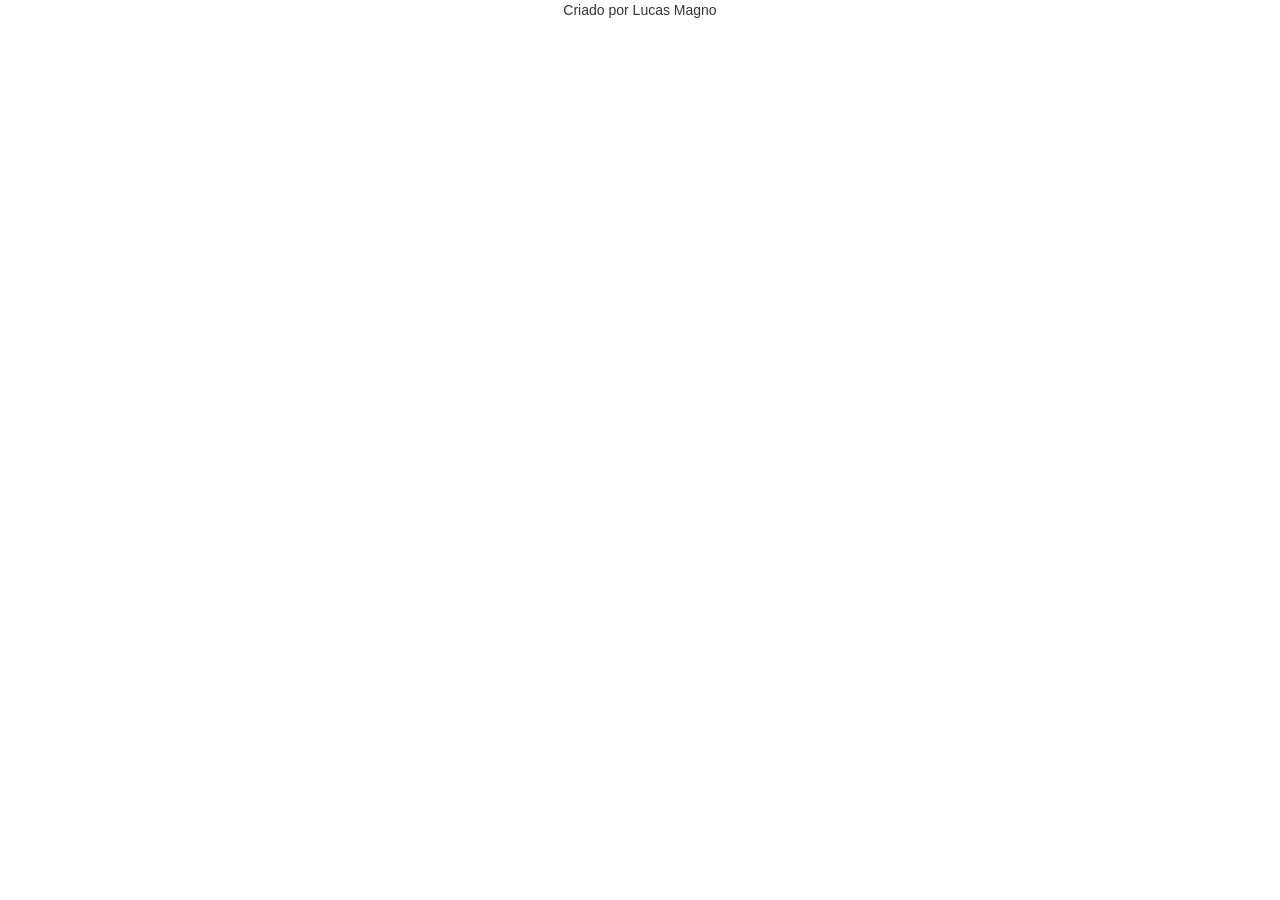
<file: Index.html>
﻿<!--VER ISSO AQUI CARALHOOOOO !!!-->
<!--https://code.tutsplus.com/pt/tutorials/token-based-authentication-with-angularjs-nodejs--cms-22543-->
<!--https://github.com/huseyinbabal/token-based-auth-backend-->

<html ng-app="listaTelefonica">
<head>
    <meta charset="UTF-8">
    <title>Lista Telefonica</title>
    <link rel="stylesheet" type="text/css" href="lib/bootstrap/css/bootstrap.css">
    <link rel="stylesheet" type="text/css" href="css/app.css" />
    <link rel="stylesheet" type="text/css" href="css/ui.css">
</head>
<body>

    <div class="jumbotron" ng-show="loading">
		<h5>Carregando, por favor aguarde...</h5>
	</div>
	<div ng-hide="loading">
		<div ng-view></div>
		<div ng-include="'view/footer.html'"></div>
	</div>

    <script src="lib/angular/angular.js"></script>
    <script src="lib/angular/angular-route.js"></script>
    <script src="lib/angular/angular-messages.js"></script>
    <script src="lib/angular/i18n/angular-locale_pt-br.js"></script>
    <script src="lib/serialGenerator/serialGenerator.js"></script>

    <script src="js/app.js"></script>
    <script src="js/controllers/listaTelefonicaCtrl.js"></script>
    <script src="js/controllers/novoContatoCtrl.js"></script>
    <script src="js/controllers/detalhesContatoCtrl.js"></script>
    <script src="js/services/contatosAPIServices.js"></script>
    <script src="js/services/operadorasAPIService.js"></script>  
    <script src="js/value/configValue.js"></script>
    <script src="js/config/serialGeneratorConfig.js"></script>
    <script src="js/config/routeConfig.js"></script>
    <script src="js/filters/nameFilter.js"></script>
    <script src="js/filters/ellipsisFilter.js"></script>
    <script src="js/directives/uiAlertDirective.js"></script>
    <script src="js/directives/uiDateDirective.js"></script>
    <script src="js/directives/uiAccordionDirective.js"></script>
    <script src="js/interceptors/timestampInterceptor.js"></script>
	<script src="js/interceptors/errorInterceptor.js"></script>
	<script src="js/interceptors/loadingInterceptor.js"></script>
	<script src="js/config/interceptorsConfig.js"></script>

</body>
</html>
</file>
<file: css/app.css>
﻿.jumbotron {
    width: 800px;
    text-align: center;
    margin-top: 20px;
    margin-left: auto;
    margin-right: auto;
}

h3 {
    margin-bottom: 30px;
}

.table {
    margin-top: 20px;
}

.form-control {
    margin-bottom: 5px;
}

.selecionado {
    background-color: yellow;
}

.negrito {
    font-weight: bold;
}

hr {
    border-color: #999;
}
</file>
<file: css/ui.css>
.ui-alert {
	background-color: #F2DEDE;
	padding: 20px;
	border-radius: 5px;
	margin-top: 20px;
	margin-bottom: 20px;
}

.ui-alert-title {
	color: #AF4341;
	font-weight: bold;
	font-size: 24px;
}

.ui-alert-message {
	color: #AF4341;
}

.ui-accordion-title {
	border: 1px solid #CCCCCC;
	cursor: pointer;
	background: -moz-linear-gradient(top, #CCCCCC, #EEEEEE);
	padding: 10px;
	font-size: 16px;
	font-weight: bold;
	border-radius: 5px 5px 0px 0px;
	margin-top: 10px;
	text-align: left;
}
.ui-accordion-content {
	border: 1px dashed #CCCCCC;
	border-top: 0px;
	border-radius: 0px 0px 5px 5px;
	background-color: #FFFFFF;
	padding: 10px;
	margin-bottom: 10px;
	font-size: 14px;
	text-align: left;
}
</file>
